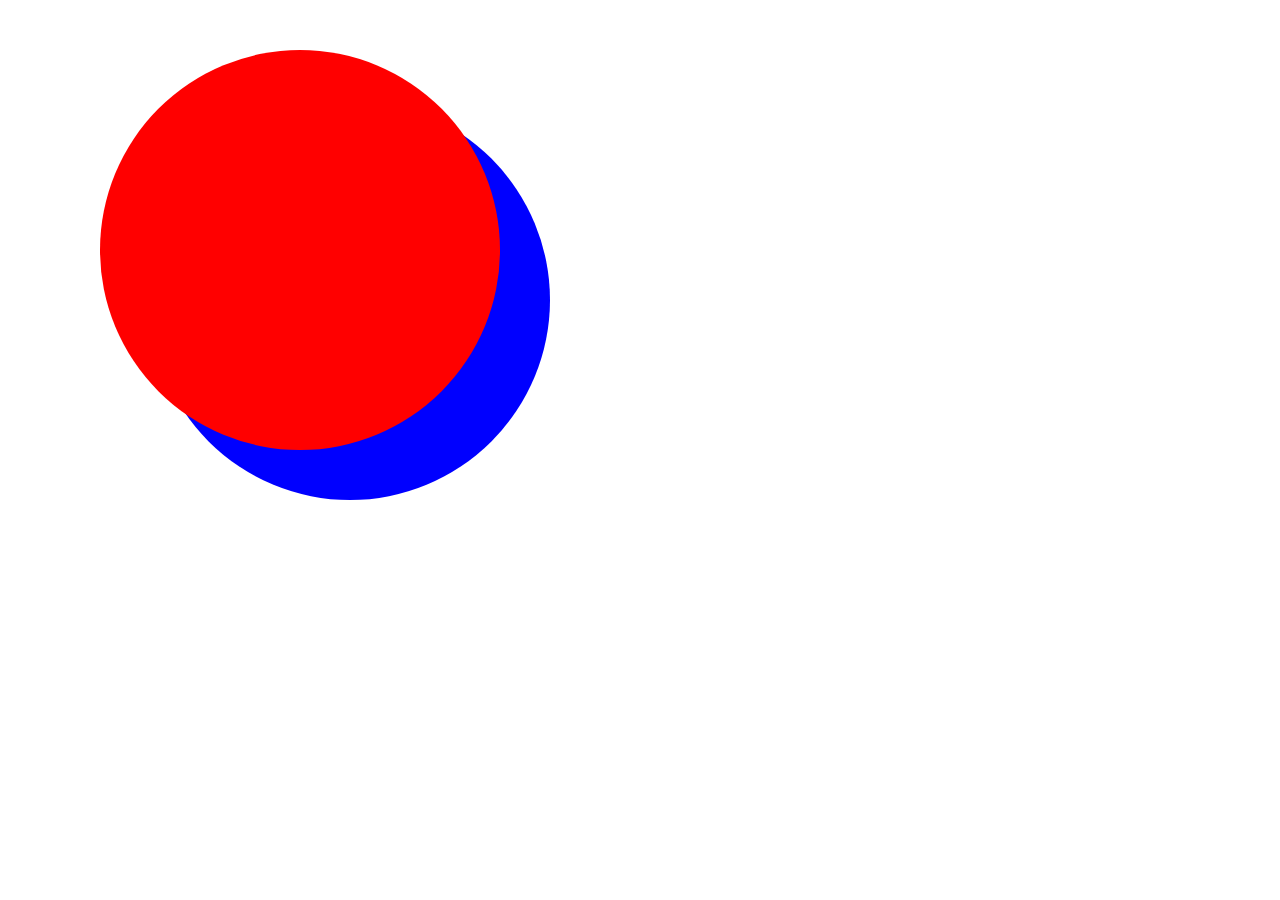
<file: 2circles/index.html>
<!DOCTYPE html>

<html>
	<head>
		<title>2 circles</title>
		<style>
			.circle {
				width: 400px;
				height: 400px;
				border-radius: 50%;
				position: absolute;
				top: 50px;
				left: 100px;
			}

			.red {
				background: #f00;
				z-index: 2;
			}

			.blue {
				background: #00f;
				top: 100px;
				left: 150px;
				z-index: 1;
			}
		</style>
	</head>

	<body>
		<div class="circle red">
		</div>

		<div class="circle blue">
		</div>
	</body>
</html>
</file>
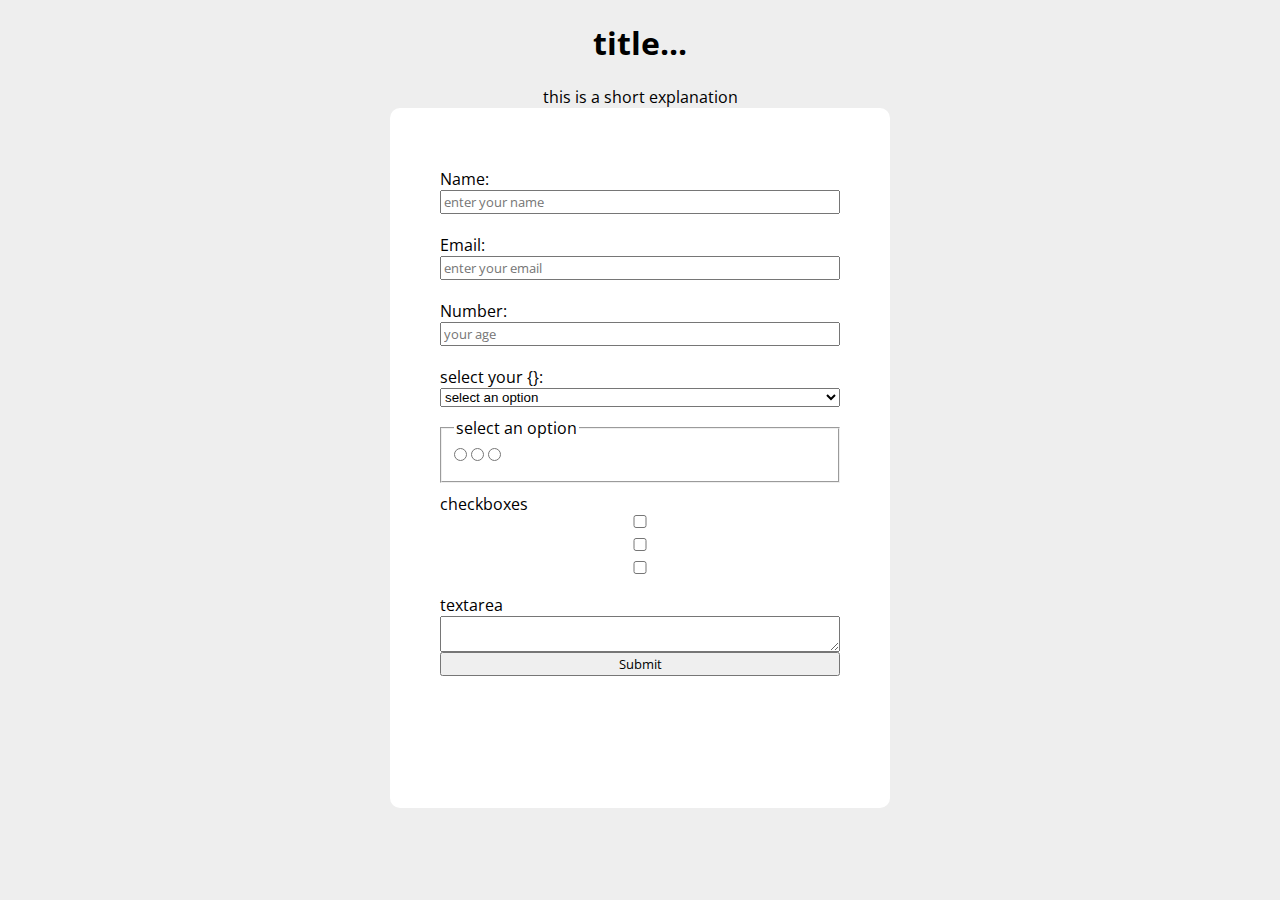
<file: Survey_Form_freeCodeCamp_project/index.html>
<!DOCTYPE html>
<html>
    <head>
        <title></title>
        <link rel="stylesheet" href="style.css" />

        <link rel="preconnect" href="https://fonts.googleapis.com">
        <link rel="preconnect" href="https://fonts.gstatic.com" crossorigin>
        <link href="https://fonts.googleapis.com/css2?family=Open+Sans&display=swap" rel="stylesheet">

        <script src="https://cdn.freecodecamp.org/testable-projects-fcc/v1/bundle.js" defer></script>
    </head>
    <body>
        <!-- User Story #1: I can see a title with id="title" in H1 sized text. -->
        <h1 id="title">title...</h1>

        <!-- User Story #2: I can see a short explanation with id="description" in P sized text. -->
        <p id="description">this is a short explanation</p>

        <!-- User Story #3: I can see a form with id="survey-form". -->
        <form id="survey-form">

            <!-- User Story #10: For the name, email, and number input fields inside the form I can see 
            corresponding labels that describe the purpose of each field with the following ids: id="name-label", id="email-label", and id="number-label". -->
            <label for="name" id="name-label" >
                Name:
            </label>
            <!-- User Story #4: Inside the form element, I am required to enter my name in a field with -->
            <!-- User Story #11: For the name, email, and number input fields, I can see placeholder text that gives me a description or instructions for each field. -->
            <input type="text" id="name" placeholder="enter your name" required />

            <!-- User Story #10: For the name, email, and number input fields inside the form I can see 
            corresponding labels that describe the purpose of each field with the following ids: id="name-label", id="email-label", and id="number-label". -->
            <label for="email" id="email-label" >
                Email:
            </label>
            <!-- User Story #5: Inside the form element, I am required to enter an email in a field with -->
            <!-- User Story #6: If I enter an email that is not formatted correctly, I will see an HTML5 validation error. -->
            <!-- User Story #11: For the name, email, and number input fields, I can see placeholder text that gives me a description or instructions for each field. -->
            <input type="email" id="email" placeholder="enter your email" required />

            <!-- User Story #10: For the name, email, and number input fields inside the form I can see 
            corresponding labels that describe the purpose of each field with the following ids: id="name-label", id="email-label", and id="number-label". -->
            <!-- User Story #11: For the name, email, and number input fields, I can see placeholder text that gives me a description or instructions for each field. -->
            <label for="number" id="number-label" >
                Number:
            </label>
            <!-- User Story #7: Inside the form, I can enter a number in a field with id="number". -->
            <!-- User Story #8: If I enter non-numbers in the number input, I will see an HTML5 validation error. -->
            <!-- User Story #9: If I enter numbers outside the range of the number input, which are defined by the min and max attributes, I will see an HTML5 validation error. -->
            <input type="number" id="number" min="0" max="100" placeholder="your age" />

            <!-- User Story #12: Inside the form element, I can select an option from a dropdown that has a corresponding id="dropdown". -->
            <label for="dropdown" id="dropdown-label" >
                select your {}:
            </label>
            <select id="dropdown">
                <option>select an option</option>
                <option value="option1">option 1</option>
                <option value="option2">option 2</option>
            </select>

            <!-- User Story #13: Inside the form element, I can select a field from one or more groups of radio buttons. Each group should be grouped using the name attribute. -->
            <fieldset>
                <legend>select an option</legend>
                <input type="radio" name="name" value="value1" />
                <input type="radio" name="name" value="value2" />
                <input type="radio" name="name" value="value3" />
            </fieldset>

            <!-- User Story #14: Inside the form element, I can select several fields from a series of checkboxes, each of which must have a value attribute. -->
            <p>checkboxes</p>
            <input type="checkbox" value="value4" />
            <input type="checkbox" value="value5" />
            <input type="checkbox" value="value6" />

            <!-- User Story #15: Inside the form element, I am presented with a textarea at the end for additional comments. -->
            <p>textarea</p>
            <textarea></textarea>

            <!-- User Story #16: Inside the form element, I am presented with a button with id="submit" to submit all my inputs. -->
            <input type="submit" id="submit" value="Submit" />
        </form>
    </body>
</html>
</file>
<file: Survey_Form_freeCodeCamp_project/style.css>
:root {
    --bg-color: #eee;
    --form-color: #fff;
}

body {
    background-color: var(--bg-color);
    text-align: center;
    font-family: 'Open Sans', sans-serif;
}

#survey-form {
    background-color: var(--form-color);
    border-radius: 10px;
    padding: 50px;
    width: 400px;
    height: 600px;
    margin: auto;

    display: flex;
    flex-direction: column;
    
    text-align: left;
}

#survey-form label, p, fieldset {
    margin: 10px 0px 0px 0px;
}

#survey-form input {
    font-family: inherit;
    margin: 0px 0px 10px 0px;
}
</file>
